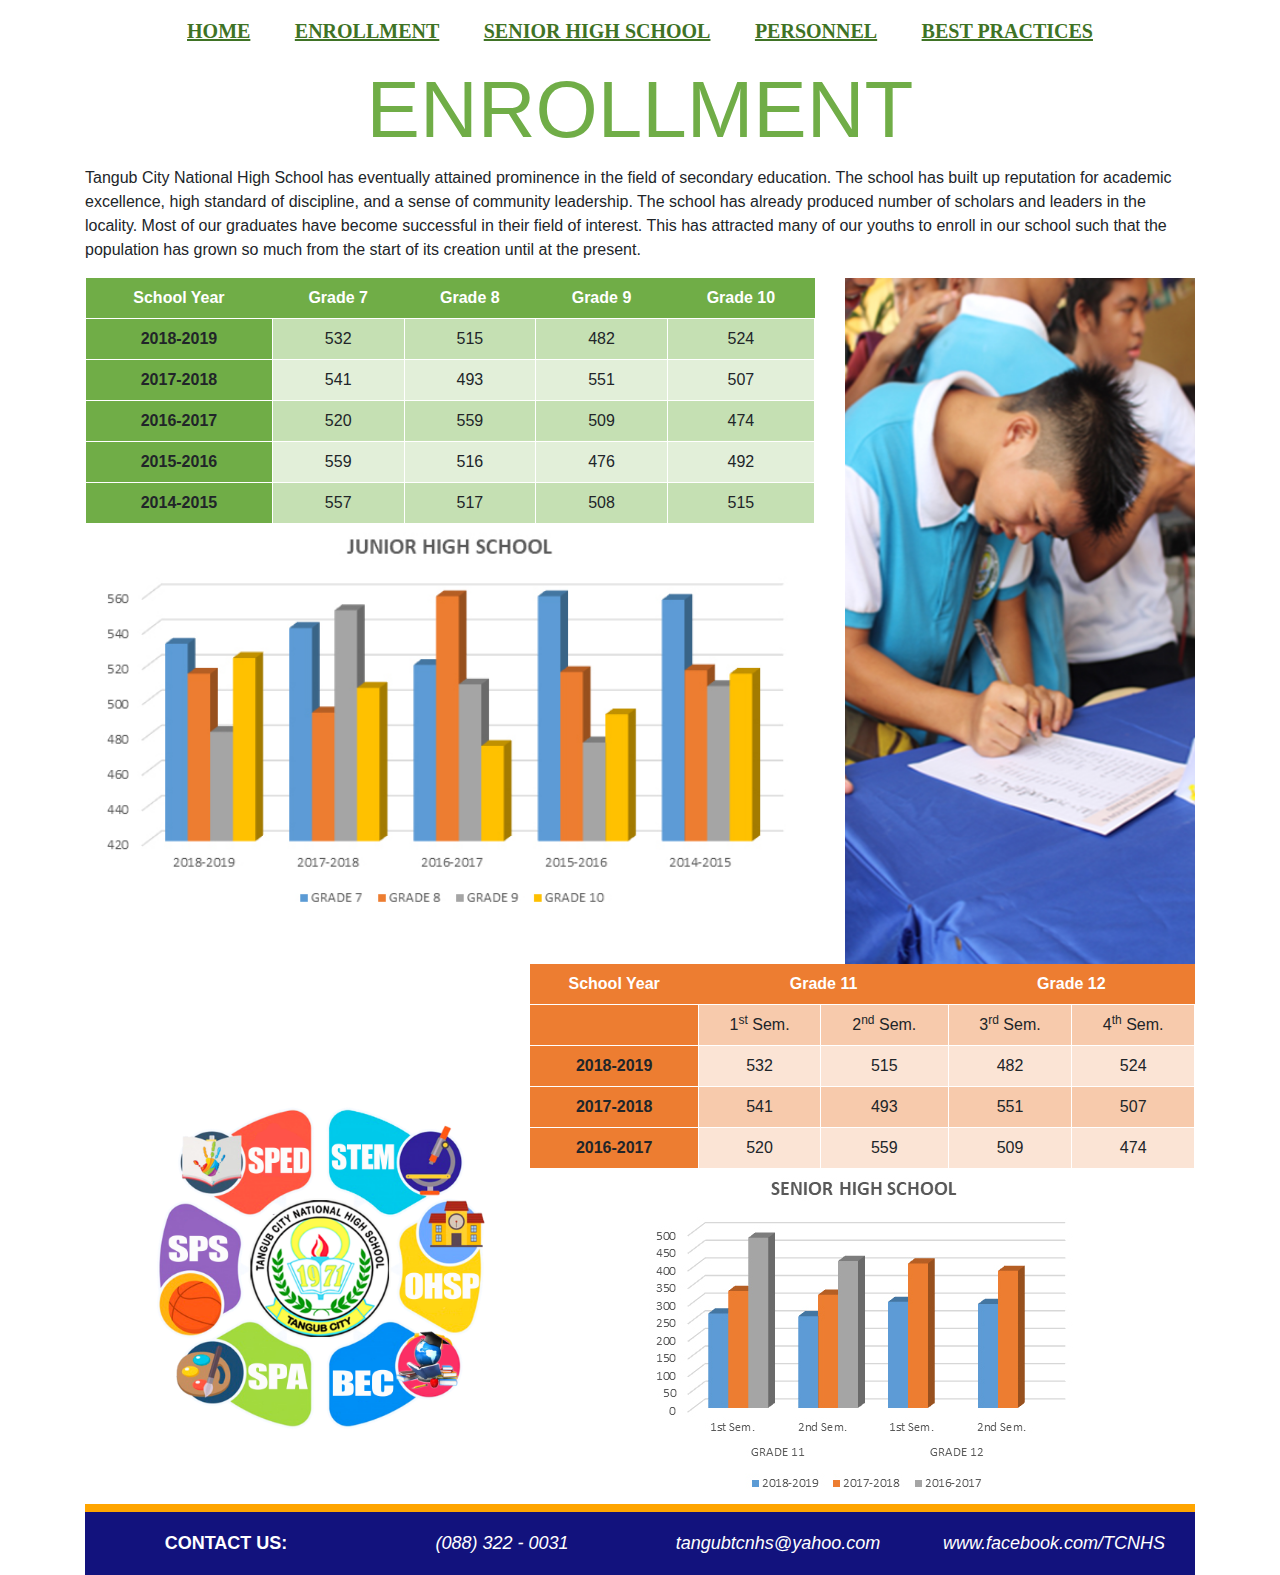
<file: enrollment.html>
<!DOCTYPE html>
<html>
    <head>
        <meta charset="utf-8">
        <meta http-equiv="X-UA-Compatible" content="IE=edge">
        <title></title>
        <meta name="description" content="">
        <meta name="viewport" content="width=device-width, initial-scale=1">
        <link rel="stylesheet" href="/css/bootstrap.min.css">
        <link rel="stylesheet" href="/css/style.css">
    </head>
    <body>

        <div class="container">
            <header id="site-header">
                <nav id="site-nav-links">
                    <a href="index.html">Home</a>
                    <a href="enrollment.html">Enrollment</a>
                    <a href="senior-high-sschool.html">Senior High School</a>
                    <a href="personnel.html">Personnel</a>
                    <a href="best-practices.html">Best Practices</a>
                </nav>
            </header>

            <h1 class="text-center page-text-banner">ENROLLMENT</h1>
            <article class="page-description">
                <p>Tangub City National High School has eventually attained prominence in the field of 
                    secondary education. The school has built up reputation for academic excellence, high standard of 
                    discipline, and a sense of community leadership. The school has already produced number of scholars and leaders 
                    in the locality. Most of our graduates have become successful in their field of interest. This has attracted 
                    many of our youths to enroll in our school such that the population has grown so much from the start of its 
                    creation until at the present.</p>
            </article>

            <section id="school-stats">
                <div class="row">
                    <div class="col-md-8">
                        <table class="site-table">
                            <thead>
                                <tr>
                                    <th>School Year</th>
                                    <th>Grade 7</th>
                                    <th>Grade 8</th>
                                    <th>Grade 9</th>
                                    <th>Grade 10</th>
                                </tr>
                            </thead>
                            <tbody>
                                <tr>
                                    <td>2018-2019</td>
                                    <td>532</td>
                                    <td>515</td>
                                    <td>482</td>
                                    <td>524</td>
                                </tr>
                                <tr>
                                    <td>2017-2018</td>
                                    <td>541</td>
                                    <td>493</td>
                                    <td>551</td>
                                    <td>507</td>
                                </tr>
                                <tr>
                                    <td>2016-2017</td>
                                    <td>520</td>
                                    <td>559</td>
                                    <td>509</td>
                                    <td>474</td>
                                </tr>
                                <tr>
                                    <td>2015-2016</td>
                                    <td>559</td>
                                    <td>516</td>
                                    <td>476</td>
                                    <td>492</td>
                                </tr>
                                <tr>
                                    <td>2014-2015</td>
                                    <td>557</td>
                                    <td>517</td>
                                    <td>508</td>
                                    <td>515</td>
                                </tr>
                            </tbody>
                        </table>
                        <img src="/assets/images/chart-1.jpg">
                    </div>
                    <div class="col-md-4">
                        <img src="/assets/images/enrollment-pic-1.jpg">
                    </div>
                </div>
            </section>

            <section id="site-charts">
                <div class="site-table-2-wrapper">
                    <table class="site-table-2">
                        <thead>
                            <tr>
                                <th>School Year</th>
                                <th colspan="2">Grade 11</th>
                                <th colspan="2">Grade 12</th>
                            </tr>
                        </thead>
                        <tbody>
                            <tr>
                                <td>&nbsp;</td>
                                <td>1<sup>st</sup> Sem.</td>
                                <td>2<sup>nd</sup> Sem.</td>
                                <td>3<sup>rd</sup> Sem.</td>
                                <td>4<sup>th</sup> Sem.</td>
                            </tr>
                            <tr>
                                <td>2018-2019</td>
                                <td>532</td>
                                <td>515</td>
                                <td>482</td>
                                <td>524</td>
                            </tr>
                            <tr>
                                <td>2017-2018</td>
                                <td>541</td>
                                <td>493</td>
                                <td>551</td>
                                <td>507</td>
                            </tr>
                            <tr>
                                <td>2016-2017</td>
                                <td>520</td>
                                <td>559</td>
                                <td>509</td>
                                <td>474</td>
                            </tr>
                        </tbody>
                    </table>
                    <img src="/assets/images/chart-2.jpg">
                </div>

                <div class="programs-container">
                    <img src="/assets/images/en-programs.png">
                </div>
            </section>

            <footer id="site-footer">
                <div class="footer-container">
                    <div class="orange-border"></div>
                    <div class="row details">
                        <div class="col-md-3 contact-us">CONTACT US:</div>
                        <div class="col-md-3 school-social">(088) 322 - 0031</div>
                        <div class="col-md-3 school-social">tangubtcnhs@yahoo.com</div>
                        <div class="col-md-3 school-social">www.facebook.com/TCNHS</div>
                    </div>
                </div>
            </footer>
        </div>
        <script src="/js/bootstrap.min.js"></script>
    </body>
</html>
</file>
<file: css/style.css>
/* SITE HEADER */

#site-header {
   text-align: center;
}

#site-nav-links {
    padding: 1em;
}

#site-nav-links a {
    font-family: 'Century Gothic';
    font-weight: bold;
    font-size: 20px;
    color: #3f7325;
    text-transform: uppercase;
    text-decoration: underline;
    padding: 1em;
    transition: all 0.3s ease;
}

#site-nav-links a:hover {
    color: rgba(63, 115, 37, 0.8);
    transition: all 0.3s ease;
}

/* SITE BANNER */

.banner-container img {
    width: 100%;
}

/* SITE BODY */

#main-body {
    margin-top: 1em;
}

#main-body img {
    width: 100%;
}

#site-article {
    font-family: 'Courier New';
    font-weight: bold;
    line-height: 1.49em;
    padding: .8em;
    background: rgba(63, 115, 37, 0.2);
}

.article-photo {
    margin-top: 1.45em;
}

/* SITE GALLERY */

#site-gallery {
    margin: 1.7em 0;
}

#site-gallery img {
    width: 100%;
}

/* SITE FOOTER */

#site-footer {
    background-color: #12127d;
    color: #fff;
}

#site-footer .footer-container .orange-border {
    height: .5em;
    width: 100%;
    background-color: orange;
}

#site-footer .details {
    font-size: 18px;
    padding: 1em;
    text-align: center;
}

#site-footer .details .contact-us {
    font-weight: bold;
}

#site-footer .details .school-social {
    font-style: italic;
}


/* ENROLLMENT PAGE */

.page-text-banner {
    font-size: 5em;
    color: #70ad47;
}

.enrollment-article {
    font-family: 'Courier New';
    font-weight: bold;
    line-height: 1.49em;
}

.site-table {
    width: 100%;
}

.site-table th {
    padding: .5em;
    background-color: #70ad47;
    color: #fff;
    text-align: center;
}

.site-table td {
    padding: .5em;
    text-align: center;
}

.site-table tr td:first-child {
    background-color: #70ad47;
    font-weight: bold;
}

.site-table tr:nth-child(even) {
    background-color: #e2efd9;
}

.site-table tr:nth-child(odd) {
    background-color: #c5e0b3 !important;
}

.site-table tbody td {
    border: 1px solid #fff;
}

#school-stats img {
    width: 100%;
}

.site-table-2-wrapper {
    width: 60%;
    float: right;
}

.site-table-2-wrapper img {
    margin-left: 7em;
}

#site-charts::after {
    display: block;
    content: "";
    clear: both;
}

.site-table-2 {
    width: 100%;
}

.site-table-2 th {
    padding: .5em;
    background-color: #ed7d31;
    color: #fff;
    text-align: center;
}

.site-table-2 td {
    padding: .5em;
    text-align: center;
}

.site-table-2 tr td:first-child {
    background-color: #ed7d31;
    font-weight: bold;
}

.site-table-2 tr:nth-child(even) {
    background-color: #fbe4d5;
}

.site-table-2 tr:nth-child(odd) {
    background-color: #f7caac !important;
}

.site-table-2 tbody td {
    border: 1px solid #fff;
}

.programs-container {
    padding-top: 6em;
}

.programs-container img {
    width: 40%;
}

/* PERSONNEL */

.personnel-container {
    font-family: 'Courier New';
    font-weight: bold;
    line-height: 1.49em;
    padding: .8em;
}

.org-chart {
    width: 100%;
    margin: 2em 0;
}

/* BEST PRACTICES */
.best-practices-article {
    font-family: 'Courier New';
    font-weight: bold;
    line-height: 1.49em;
}

.best-practices-container .img-container img {
    width: 100%;
}

.row.no-gutters {
    margin-right: 0;
    margin-left: 0;
}
.row.no-gutters > [class^="col-"],
.row.no-gutters > [class*=" col-"] {
    padding-right: 0;
    padding-left: 0;
}

.width-hack {
    width: 104%;
}
</file>
